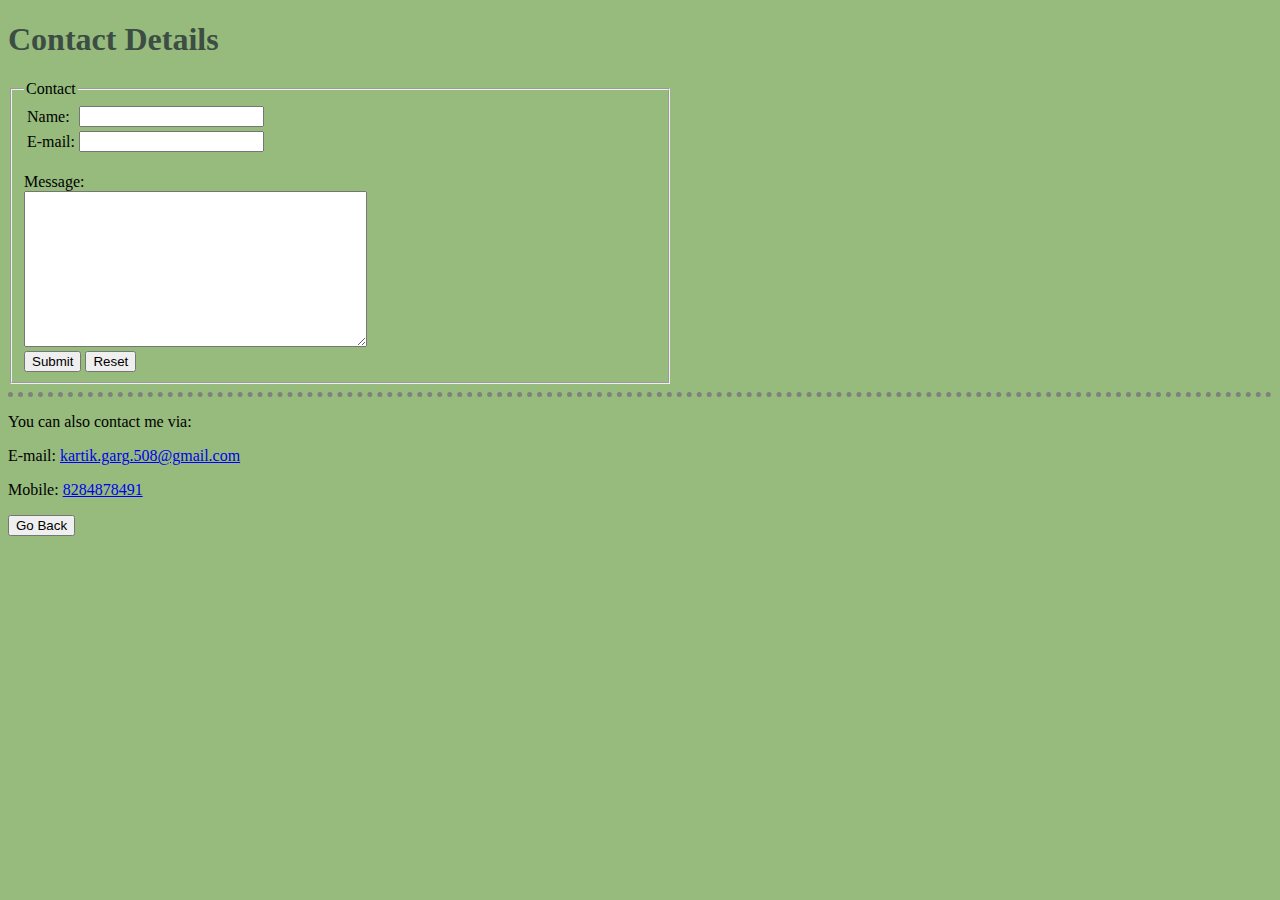
<file: contactme.html>
<!DOCTYPE html>
<html lang="en">
  <head>
    <meta charset="UTF-8" />
    <meta http-equiv="X-UA-Compatible" content="IE=edge" />
    <meta name="viewport" content="width=device-width, initial-scale=1.0" />
    <link rel="stylesheet" href="css/style.css">
    <title>Document</title>
  </head>
  <body>
    <h1>Contact Details</h1>
    <form action="mailto:kartik.garg.508@gmail.com" method="post" enctype="text/plain" target="_blank">
      <fieldset style="width: 50%">
        <legend>Contact</legend>
        <table>
          <tr>
            <td>
              <label for="">Name:</label>
            </td>
            <td>
              <input type="text" name="Name:"/>
            </td>
          </tr>
          <tr>
            <td>
              <label for="">E-mail:</label>
            </td>
            <td>
              <input type="email" name="Email:">
            </td>
          </tr>
        </table>
        <br />
        <label for="">Message:</label>
        <br />
        <textarea name="Message" id="" cols="40" rows="10"></textarea>
        <br />
        <input type="submit" />
        <input type="reset" />
      </fieldset>
    </form>
    <hr>
    <p>You can also contact me via:</p>
    <p>
      E-mail:
      <a href="mailto:kartik.garg.508@gmail.com">kartik.garg.508@gmail.com</a>
    </p>
    <p>Mobile: <a href="tel:8284878491">8284878491</a></p>
    <button onclick="location.href='index.html'">Go Back</button>
  </body>
</html>
</file>
<file: css/style.css>
body{
  background-color: #96bb7c;
}
hr{
  
  border-style:dotted none none none;
  border-top-width: 5px;
  /* width: 25%; */
  border-color: grey;
}
h1{
    color: #3c4d44;
}
h3{
    color: darkslategrey;
}
</file>
